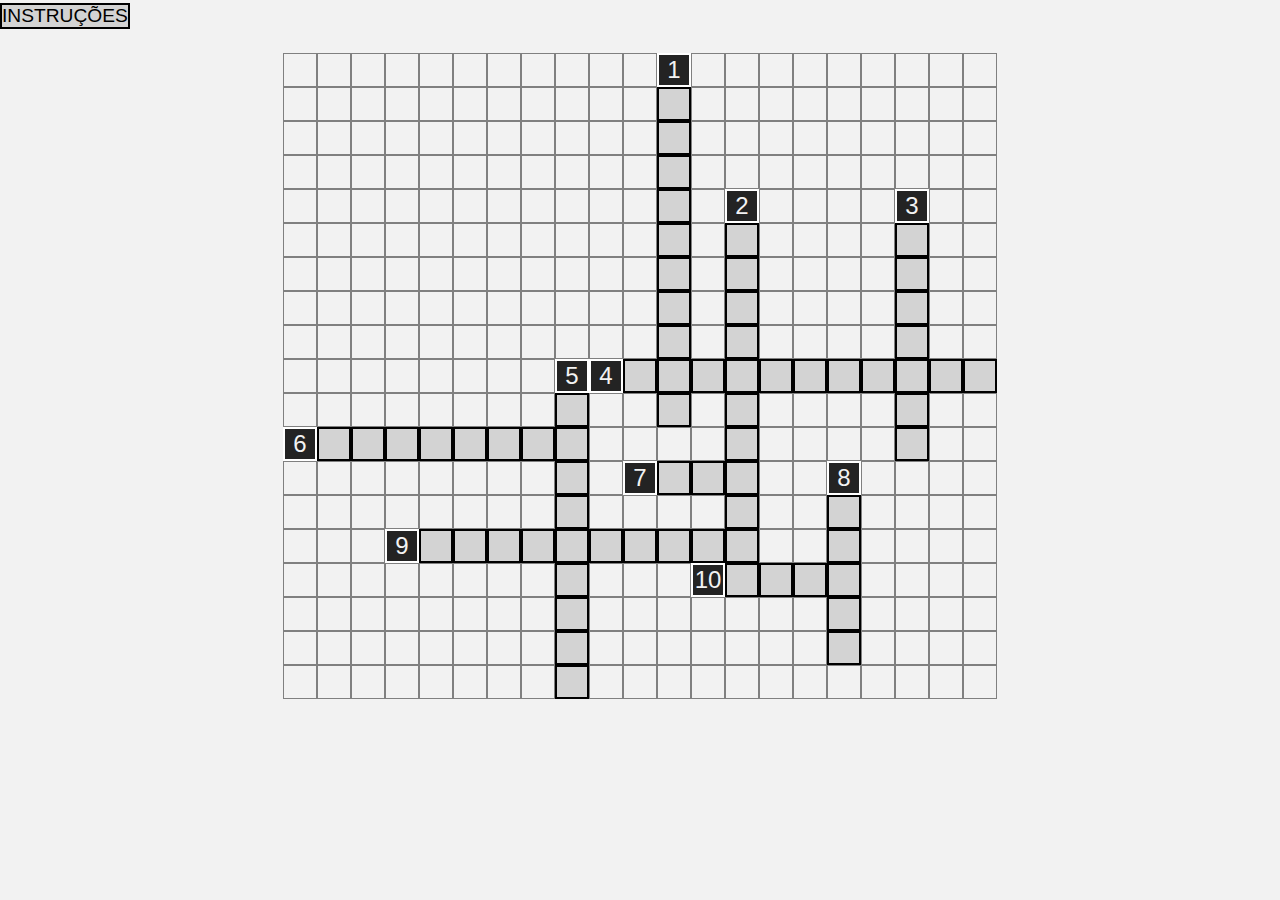
<file: index.html>
<!DOCTYPE html>
<html lang="pt">
    
<head>
    <meta charset="UTF-8">
    <meta name="viewport" content="width=device-width, initial-scale=1.0">
    <title>Palavra Cruzada</title>
    <link rel="stylesheet" href="style.css">
</head>

<body>
    <input type="button" onclick="Regras()" value="INSTRUÇÕES" />
    <form>
    <div class="container" >
        <div class="cruzada">
            <div class="grid-jogo">
                <div class="vazio"></div>           <!--1-->
                <div class="vazio"></div>           <!--2-->
                <div class="vazio"></div>           <!--3-->
                <div class="vazio"></div>           <!--4-->
                <div class="vazio"></div>           <!--5-->
                <div class="vazio"></div>           <!--6-->
                <div class="vazio"></div>           <!--7-->
                <div class="vazio"></div>           <!--8-->
                <div class="vazio"></div>           <!--9-->
                <div class="vazio"></div>           <!--10-->
                <div class="vazio"></div>           <!--11-->
                <div class="numberBOX" ONCLICK="Pergunta1();" id="Pergunta1">1</div>      <!--12-->
                <div class="vazio"></div>           <!--13-->
                <div class="vazio"></div>           <!--14-->
                <div class="vazio"></div>           <!--15-->
                <div class="vazio"></div>           <!--16-->
                <div class="vazio"></div>           <!--17-->
                <div class="vazio"></div>           <!--18-->
                <div class="vazio"></div>           <!--19-->
                <div class="vazio"></div>           <!--20-->
                <div class="vazio"></div>           <!--21-->
                                         <!--QUEBRA DE LINHA 1-->
                <div class="vazio"></div><!--1-->
                <div class="vazio"></div><!--2-->
                <div class="vazio"></div><!--3-->
                <div class="vazio"></div><!--4-->
                <div class="vazio"></div><!--5-->
                <div class="vazio"></div><!--6-->
                <div class="vazio"></div><!--7-->
                <div class="vazio"></div><!--8-->
                <div class="vazio"></div><!--9-->
                <div class="vazio"></div><!--10-->
                <div class="vazio"></div><!--11-->
                <input type="text" id="P1_nvl1_1" maxlength="1" enable><!--12-->
                <div class="vazio"></div><!--13-->
                <div class="vazio"></div><!--14-->
                <div class="vazio"></div><!--15-->
                <div class="vazio"></div><!--16-->
                <div class="vazio"></div><!--17-->
                <div class="vazio"></div><!--18-->
                <div class="vazio"></div><!--19-->
                <div class="vazio"></div><!--20-->
                <div class="vazio"></div><!--21-->
                                         <!--QUEBRA DE LINHA 2-->
                <div class="vazio"></div><!--1-->
                <div class="vazio"></div><!--2-->
                <div class="vazio"></div><!--3-->
                <div class="vazio"></div><!--4-->
                <div class="vazio"></div><!--5-->
                <div class="vazio"></div><!--6-->
                <div class="vazio"></div><!--7-->
                <div class="vazio"></div><!--8-->
                <div class="vazio"></div><!--9-->
                <div class="vazio"></div><!--10-->
                <div class="vazio"></div><!--11-->
                <input id="P1_nvl1_2" name="P1_nvl1_2" type="text" maxlength="1"><!--12-->
                <div class="vazio"></div><!--13-->
                <div class="vazio"></div><!--14-->
                <div class="vazio"></div><!--15-->
                <div class="vazio"></div><!--16-->
                <div class="vazio"></div><!--17-->
                <div class="vazio"></div><!--18-->
                <div class="vazio"></div><!--19-->
                <div class="vazio"></div><!--20-->
                <div class="vazio"></div><!--21-->      
                                        <!--QUEBRA DE LINHA 3-->
                <div class="vazio"></div><!--1-->
                <div class="vazio"></div><!--2-->
                <div class="vazio"></div><!--3-->
                <div class="vazio"></div><!--4-->
                <div class="vazio"></div><!--5-->
                <div class="vazio"></div><!--6-->
                <div class="vazio"></div><!--7-->
                <div class="vazio"></div><!--8-->
                <div class="vazio"></div><!--9-->
                <div class="vazio"></div><!--10-->
                <div class="vazio"></div><!--11-->
                <input id="P1_nvl1_3" type="text" maxlength="1"><!--12-->
                <div class="vazio"></div><!--13-->
                <div class="vazio"></div><!--14-->
                <div class="vazio"></div><!--15-->
                <div class="vazio"></div><!--16-->
                <div class="vazio"></div><!--17-->
                <div class="vazio"></div><!--18-->
                <div class="vazio"></div><!--19-->
                <div class="vazio"></div><!--20-->
                <div class="vazio"></div><!--21-->
                                        <!--QUEBRA DE LINHA 4-->
                <div class="vazio"></div><!--1-->
                <div class="vazio"></div><!--2-->
                <div class="vazio"></div><!--3-->
                <div class="vazio"></div><!--4-->
                <div class="vazio"></div><!--5-->
                <div class="vazio"></div><!--6-->
                <div class="vazio"></div><!--7-->
                <div class="vazio"></div><!--8-->
                <div class="vazio"></div><!--9-->
                <div class="vazio"></div><!--10-->
                <div class="vazio"></div><!--11-->
                <input id="P1_nvl1_4" type="text" maxlength="1"><!--12-->
                <div class="vazio"></div><!--13-->
                <div class="numberBOX" ONCLICK="Pergunta2();">2</div><!--14-->
                <div class="vazio"></div><!--15-->
                <div class="vazio"></div><!--16-->
                <div class="vazio"></div><!--17-->
                <div class="vazio"></div><!--18-->
                <div class="numberBOX" ONCLICK="Pergunta3();">3</div><!--19-->
                <div class="vazio"></div><!--20-->
                <div class="vazio"></div><!--21-->
                                        <!--QUEBRA DE LINHA 5-->
                <div class="vazio"></div><!--1-->
                <div class="vazio"></div><!--2-->
                <div class="vazio"></div><!--3-->
                <div class="vazio"></div><!--4-->
                <div class="vazio"></div><!--5-->
                <div class="vazio"></div><!--6-->
                <div class="vazio"></div><!--7-->
                <div class="vazio"></div><!--8-->
                <div class="vazio"></div><!--9-->
                <div class="vazio"></div><!--10-->
                <div class="vazio"></div><!--11-->
                <input id="P1_nvl1_5" type="text" maxlength="1"><!--12-->
                <div class="vazio"></div><!--13-->
                <input id="P2_nvl1_1" type="text" maxlength="1"><!--14-->
                <div class="vazio"></div><!--15-->
                <div class="vazio"></div><!--16-->
                <div class="vazio"></div><!--17-->
                <div class="vazio"></div><!--18-->
                <input id="P3_nvl1_1" type="text" maxlength="1"><!--19-->
                <div class="vazio"></div><!--20-->
                <div class="vazio"></div><!--21-->
                                        <!--QUEBRA DE LINHA 6-->
                <div class="vazio"></div><!--1-->
                <div class="vazio"></div><!--2-->
                <div class="vazio"></div><!--3-->
                <div class="vazio"></div><!--4-->
                <div class="vazio"></div><!--5-->
                <div class="vazio"></div><!--6-->
                <div class="vazio"></div><!--7-->
                <div class="vazio"></div><!--8-->
                <div class="vazio"></div><!--9-->
                <div class="vazio"></div><!--10-->
                <div class="vazio"></div><!--11-->
                <input id="P1_nvl1_6" type="text" maxlength="1"><!--12-->
                <div class="vazio"></div><!--13-->
                <input id="P2_nvl1_2" type="text" maxlength="1"><!--14-->
                <div class="vazio"></div><!--15-->
                <div class="vazio"></div><!--16-->
                <div class="vazio"></div><!--17-->
                <div class="vazio"></div><!--18-->
                <input id="P3_nvl1_2" type="text" maxlength="1"><!--19-->
                <div class="vazio"></div><!--20-->
                <div class="vazio"></div><!--21-->
                                        <!--QUEBRA DE LINHA 7-->
                <div class="vazio"></div><!--1-->
                <div class="vazio"></div><!--2-->
                <div class="vazio"></div><!--3-->
                <div class="vazio"></div><!--4-->
                <div class="vazio"></div><!--5-->
                <div class="vazio"></div><!--6-->
                <div class="vazio"></div><!--7-->
                <div class="vazio"></div><!--8-->
                <div class="vazio"></div><!--9-->
                <div class="vazio"></div><!--10-->
                <div class="vazio"></div><!--11-->
                <input id="P1_nvl1_7" type="text" maxlength="1"><!--12-->
                <div class="vazio"></div><!--13-->
                <input id="P2_nvl1_3" type="text" maxlength="1"><!--14-->
                <div class="vazio"></div><!--15-->
                <div class="vazio"></div><!--16-->
                <div class="vazio"></div><!--17-->
                <div class="vazio"></div><!--18-->
                <input id="P3_nvl1_3" type="text" maxlength="1"><!--19-->
                <div class="vazio"></div><!--20-->
                <div class="vazio"></div><!--21-->                  
                                        <!--QUEBRA DE LINHA 8-->
                <div class="vazio"></div><!--1-->
                <div class="vazio"></div><!--2-->
                <div class="vazio"></div><!--3-->
                <div class="vazio"></div><!--4-->
                <div class="vazio"></div><!--5-->
                <div class="vazio"></div><!--6-->
                <div class="vazio"></div><!--7-->
                <div class="vazio"></div><!--8-->
                <div class="vazio"></div><!--9-->
                <div class="vazio"></div><!--10-->
                <div class="vazio"></div><!--11-->
                <input id="P1_nvl1_8" type="text" maxlength="1"><!--12-->
                <div class="vazio"></div><!--13-->
                <input id="P2_nvl1_4" type="text" maxlength="1"><!--14-->
                <div class="vazio"></div><!--15-->
                <div class="vazio"></div><!--16-->
                <div class="vazio"></div><!--17-->
                <div class="vazio"></div><!--18-->
                <input id="P3_nvl1_4" type="text" maxlength="1"><!--19-->
                <div class="vazio"></div><!--20-->
                <div class="vazio"></div><!--21-->
                                        <!--QUEBRA DE LINHA 9-->
                <div class="vazio"></div><!--1-->
                <div class="vazio"></div><!--2-->
                <div class="vazio"></div><!--3-->
                <div class="vazio"></div><!--4-->
                <div class="vazio"></div><!--5-->
                <div class="vazio"></div><!--6-->
                <div class="vazio"></div><!--7-->
                <div class="vazio"></div><!--8-->
                <div class="numberBOX" ONCLICK="Pergunta5();">5</div><!--9-->
                <div class="numberBOX" ONCLICK="Pergunta6();">4</div><!--10-->
                <input id="P4_nvl1_1" type="text" maxlength="1"><!--11-->
                <input id="P1_nvl1_9" type="text" maxlength="1"><!--12-->
                <input id="P4_nvl1_3" type="text" maxlength="1"><!--13-->
                <input id="P2_nvl1_5" type="text" maxlength="1"><!--14-->
                <input id="P4_nvl1_5" type="text" maxlength="1"><!--15-->
                <input id="P4_nvl1_6" type="text" maxlength="1"><!--16-->
                <input id="P4_nvl1_7" type="text" maxlength="1"><!--17-->
                <input id="P4_nvl1_8" type="text" maxlength="1"><!--18-->
                <input id="P3_nvl1_5" type="text" maxlength="1"><!--19-->
                <input id="P4_nvl1_10" type="text" maxlength="1"><!--20-->
                <input id="P4_nvl1_11" onblur ="resposta4()" type="text" maxlength="1"><!--21-->
                                        <!--QUEBRA DE LINHA 10-->
                <div class="vazio"></div><!--1-->
                <div class="vazio"></div><!--2-->
                <div class="vazio"></div><!--3-->
                <div class="vazio"></div><!--4-->
                <div class="vazio"></div><!--5-->
                <div class="vazio"></div><!--6-->
                <div class="vazio"></div><!--7-->
                <div class="vazio"></div><!--8-->
                <input id="P5_nvl1_1" type="text" maxlength="1"><!--9-->
                <div class="vazio"></div><!--10-->
                <div class="vazio"></div><!--11-->
                <input id="P1_nvl1_10" onkeyup ="resposta1();" type="text" maxlength="1"><!--12-->
                <div class="vazio"></div><!--13-->
                <input id="P2_nvl1_6" type="text" maxlength="1"><!--14-->
                <div class="vazio"></div><!--15-->
                <div class="vazio"></div><!--16-->
                <div class="vazio"></div><!--17-->
                <div class="vazio"></div><!--18-->
                <input id="P3_nvl1_6" type="text" maxlength="1"><!--19-->
                <div class="vazio"></div><!--20-->
                <div class="vazio"></div><!--21-->
                                        <!--QUEBRA DE LINHA 11-->
                <div class="numberBOX" ONCLICK="Pergunta6();">6</div><!--1-->
                <input id="P6_nvl1_1" type="text" maxlength="1"><!--2-->
                <input id="P6_nvl1_2" type="text" maxlength="1"><!--3-->
                <input id="P6_nvl1_3" type="text" maxlength="1"><!--4-->
                <input id="P6_nvl1_4" type="text" maxlength="1"><!--5-->
                <input id="P6_nvl1_5" type="text" maxlength="1"><!--6-->
                <input id="P6_nvl1_6" type="text" maxlength="1"><!--7-->
                <input id="P6_nvl1_7" type="text" maxlength="1"><!--8-->
                <input id="P5_nvl1_2" onkeyup ="resposta6();" type="text" maxlength="1"><!--9-->
                <div class="vazio"></div><!--10-->
                <div class="vazio"></div><!--11-->
                <div class="vazio"></div><!--12-->
                <div class="vazio"></div><!--13-->
                <input id="P2_nvl1_7" type="text" maxlength="1"><!--14-->
                <div class="vazio"></div><!--15-->
                <div class="vazio"></div><!--16-->
                <div class="vazio"></div><!--17-->
                <div class="vazio"></div><!--18-->
                <input id="P3_nvl1_7" onkeyup="resposta3();" type="text" maxlength="1" ><!--19-->
                <div class="vazio"></div><!--20-->
                <div class="vazio"></div><!--21-->
                                        <!--QUEBRA DE LINHA 12-->
                <div class="vazio"></div><!--1-->
                <div class="vazio"></div><!--2-->
                <div class="vazio"></div><!--3-->
                <div class="vazio"></div><!--4-->
                <div class="vazio"></div><!--5-->
                <div class="vazio"></div><!--6-->
                <div class="vazio"></div><!--7-->
                <div class="vazio"></div><!--8-->
                <input id="P5_nvl1_3" type="text" maxlength="1"><!--9-->
                <div class="vazio"></div><!--10-->
                <div class="numberBOX" ONCLICK="Pergunta7();">7</div><!--11-->
                <input id="P7_nvl1_1" type="text" maxlength="1"><!--12      U--> 
                <input id="P7_nvl1_2" onblur="resposta7();" type="text" maxlength="1"><!--13      L-->
                <input id="P2_nvl1_8" type="text" maxlength="1"><!--14      A-->
                <div class="vazio"></div><!--15-->
                <div class="vazio"></div><!--16-->
                <div class="numberBOX" ONCLICK="Pergunta8();">8</div><!--17-->
                <div class="vazio"></div><!--18-->
                <div class="vazio"></div><!--19-->
                <div class="vazio"></div><!--20-->
                <div class="vazio"></div><!--21-->
                                        <!--QUEBRA DE LINHA 13-->
                <div class="vazio"></div><!--1-->
                <div class="vazio"></div><!--2-->
                <div class="vazio"></div><!--3-->
                <div class="vazio"></div><!--4-->
                <div class="vazio"></div><!--5-->
                <div class="vazio"></div><!--6-->
                <div class="vazio"></div><!--7-->
                <div class="vazio"></div><!--8-->
                <input id="P5_nvl1_4" type="text" maxlength="1"><!--9-->
                <div class="vazio"></div><!--10-->
                <div class="vazio"></div><!--11-->
                <div class="vazio"></div><!--12-->
                <div class="vazio"></div><!--13-->
                <input id="P2_nvl1_9" type="text" maxlength="1"><!--14-->
                <div class="vazio"></div><!--15-->
                <div class="vazio"></div><!--16-->
                <input id="P8_nvl1_1" type="text" maxlength="1"><!--17-->
                <div class="vazio"></div><!--18-->
                <div class="vazio"></div><!--19-->
                <div class="vazio"></div><!--20-->
                <div class="vazio"></div><!--21-->
                                        <!--QUEBRA DE LINHA 14-->
                <div class="vazio"></div><!--1-->
                <div class="vazio"></div><!--2-->
                <div class="vazio"></div><!--3-->
                <div class="numberBOX" ONCLICK="Pergunta9();">9</div><!--4-->
                <input id="P9_nvl1_1" type="text" maxlength="1"><!--5-->
                <input id="P9_nvl1_2" type="text" maxlength="1"><!--6-->
                <input id="P9_nvl1_3" type="text" maxlength="1"><!--7-->
                <input id="P9_nvl1_4" type="text" maxlength="1"><!--8-->
                <input id="P5_nvl1_5" type="text" maxlength="1"><!--9-->
                <input id="P9_nvl1_6" type="text" maxlength="1"><!--10-->
                <input id="P9_nvl1_7" type="text" maxlength="1"><!--11-->
                <input id="P9_nvl1_8" type="text" maxlength="1"><!--12-->
                <input id="P9_nvl1_9" onblur="resposta9();" type="text" maxlength="1"><!--13-->
                <input id="P2_nvl1_10" type="text" maxlength="1"><!--14-->
                <div class="vazio"></div><!--15-->
                <div class="vazio"></div><!--16-->
                <input id="P8_nvl1_2" type="text" maxlength="1"><!--17-->
                <div class="vazio"></div><!--18-->
                <div class="vazio"></div><!--19-->
                <div class="vazio"></div><!--20-->
                <div class="vazio"></div><!--21-->
                                        <!--QUEBRA DE LINHA 15-->
                <div class="vazio"></div><!--1-->
                <div class="vazio"></div><!--2-->
                <div class="vazio"></div><!--3-->
                <div class="vazio"></div><!--4-->
                <div class="vazio"></div><!--5-->
                <div class="vazio"></div><!--6-->
                <div class="vazio"></div><!--7-->
                <div class="vazio"></div><!--8-->
                <input id="P5_nvl1_6" type="text" maxlength="1"><!--9-->
                <div class="vazio"></div><!--10-->
                <div class="vazio"></div><!--11-->
                <div class="vazio"></div><!--12-->
                <div class="numberBOX" ONCLICK="Pergunta10();">10</div><!--13-->
                <input onblur="resposta2()"id="P2_nvl1_11" type="text" maxlength="1"><!--14-->
                <input id="P10_nvl1_2" type="text" maxlength="1"><!--15-->
                <input id="P10_nvl1_3" type="text" maxlength="1"><!--16-->
                <input onblur="resposta10();" id="P8_nvl1_3" type="text" maxlength="1"><!--17-->
                <div class="vazio"></div><!--18-->
                <div class="vazio"></div><!--19-->
                <div class="vazio"></div><!--20-->
                <div class="vazio"></div><!--21-->
                                        <!--QUEBRA DE LINHA 16-->
                <div class="vazio"></div><!--1-->
                <div class="vazio"></div><!--2-->
                <div class="vazio"></div><!--3-->
                <div class="vazio"></div><!--4-->
                <div class="vazio"></div><!--5-->
                <div class="vazio"></div><!--6-->
                <div class="vazio"></div><!--7-->
                <div class="vazio"></div><!--8-->
                <input id="P5_nvl1_7" type="text" maxlength="1"><!--9-->
                <div class="vazio"></div><!--10-->
                <div class="vazio"></div><!--11-->
                <div class="vazio"></div><!--12-->
                <div class="vazio"></div><!--13-->
                <div class="vazio"></div><!--14-->
                <div class="vazio"></div><!--15-->
                <div class="vazio"></div><!--16-->
                <input id="P8_nvl1_4" type="text" maxlength="1"><!--17-->
                <div class="vazio"></div><!--18-->
                <div class="vazio"></div><!--19-->
                <div class="vazio"></div><!--20-->
                <div class="vazio"></div><!--21-->
                                        <!--QUEBRA DE LINHA 17-->
                <div class="vazio"></div><!--1-->
                <div class="vazio"></div><!--2-->
                <div class="vazio"></div><!--3-->
                <div class="vazio"></div><!--4-->
                <div class="vazio"></div><!--5-->
                <div class="vazio"></div><!--6-->
                <div class="vazio"></div><!--7-->
                <div class="vazio"></div><!--8-->
                <input id="P5_nvl1_8" type="text" maxlength="1"><!--9-->
                <div class="vazio"></div><!--10-->
                <div class="vazio"></div><!--11-->
                <div class="vazio"></div><!--12-->
                <div class="vazio"></div><!--13-->
                <div class="vazio"></div><!--14-->
                <div class="vazio"></div><!--15-->
                <div class="vazio"></div><!--16-->
                <input onkeyup="resposta8();" id="P8_nvl1_5" type="text" maxlength="1"><!--17-->
                <div class="vazio"></div><!--18-->
                <div class="vazio"></div><!--19-->
                <div class="vazio"></div><!--20-->
                <div class="vazio"></div><!--21-->
                                        <!--QUEBRA DE LINHA 18-->
                <div class="vazio"></div><!--1-->
                <div class="vazio"></div><!--2-->
                <div class="vazio"></div><!--3-->
                <div class="vazio"></div><!--4-->
                <div class="vazio"></div><!--5-->
                <div class="vazio"></div><!--6-->
                <div class="vazio"></div><!--7-->
                <div class="vazio"></div><!--8-->
                <input onkeyup="resposta5();" id="P5_nvl1_9" type="text" maxlength="1"><!--9-->
                <div class="vazio"></div><!--10-->
                <div class="vazio"></div><!--11-->
                <div class="vazio"></div><!--12-->
                <div class="vazio"></div><!--13-->
                <div class="vazio"></div><!--14-->
                <div class="vazio"></div><!--15-->
                <div class="vazio"></div><!--16-->
                <div class="vazio"></div><!--17-->
                <div class="vazio"></div><!--18-->
                <div class="vazio"></div><!--19-->
                <div class="vazio"></div><!--20-->
                <div class="vazio"></div><!--21-->
                                        <!--QUEBRA DE LINHA 18-->  
            </div>
        </div>
    </form>

   <!-- <form name="form1">
  <p>Days
    <input type="text" name="days" value="0" size="3">Hours
    <input type="text" name="hours" value="0" size="4">Minutes
    <input type="text" name="minutes" value="0" size="7">Seconds
    <input type="text" name="seconds" value="0" size="7">
  </p>
  
</form>-->



  <!--      <div class="box2">
            <div class="placar">
                <h1>Pontos: <b id="b_pontos">0</b></h1>
            </div>
            <div class="botoes">
                <div class="coluna">
                    <div class="div_resp">
                        <button onclick="resposta1()">Resposta 1</button>
                        <button onclick="dica1()">Definição</button>
                        </p>
                    </div>
                    <div class="div_resp">
                        <button onclick="resposta2()">Resposta 2</button>
                        <button onclick="dica2()">Definição</button>
                    </div>
                    <div class="div_resp">
                        <button onclick="resposta3()">Resposta 3</button><button onclick="dica3()">Definição</button>
                    </div>
                    <div class="div_resp">
                        <button onclick="resposta4()">Resposta 4</button><button onclick="dica4()">Definição</button>
                    </div>
                    <div class="div_resp">
                        <button onclick="resposta5()">Resposta 5</button><button onclick="dica5()">Definição</button>
                    </div>
                    <div class="div_resp">
                        <button onclick="resposta6()">Resposta 6</button><button onclick="dica6()">Definição</button>
                    </div>
                    <div class="div_resp">
                        <button onclick="resposta7()">Resposta 7</button><button onclick="dica7()">Definição</button>
                    </div>
                </div>

                <div class="coluna">
                    <div class="div_resp">
                        <button onclick="resposta8()">Resposta 8</button><button onclick="dica8()">Definição</button>
                    </div>
                    <div class="div_resp">
                        <button onclick="resposta9()">Resposta 9</button><button onclick="dica9()">Definição</button>
                    </div>
                    <div class="div_resp">
                        <button onclick="resposta10()">Resposta 10</button><button onclick="dica10()">Definição</button>
                    </div>
                    <div class="div_resp">
                        <button onclick="resposta11()">Resposta 11</button><button onclick="dica11()">Definição</button>
                    </div>
                    <div class="div_resp">
                        <button onclick="resposta12()">Resposta 12</button><button onclick="dica12()">Definição</button>
                    </div>
                    <div class="div_resp">
                        <button onclick="resposta13()">Resposta 13</button><button onclick="dica13()">Definição</button>
                    </div>
                    <div class="div_resp">
                        <button onclick="resposta14()">Resposta 14</button><button onclick="dica14()">Definição</button>
                    </div>
                </div>

            </div>

        </div>
        
    </div>-->
  
</body>


</html>
<script src="script.js"></script>
</file>
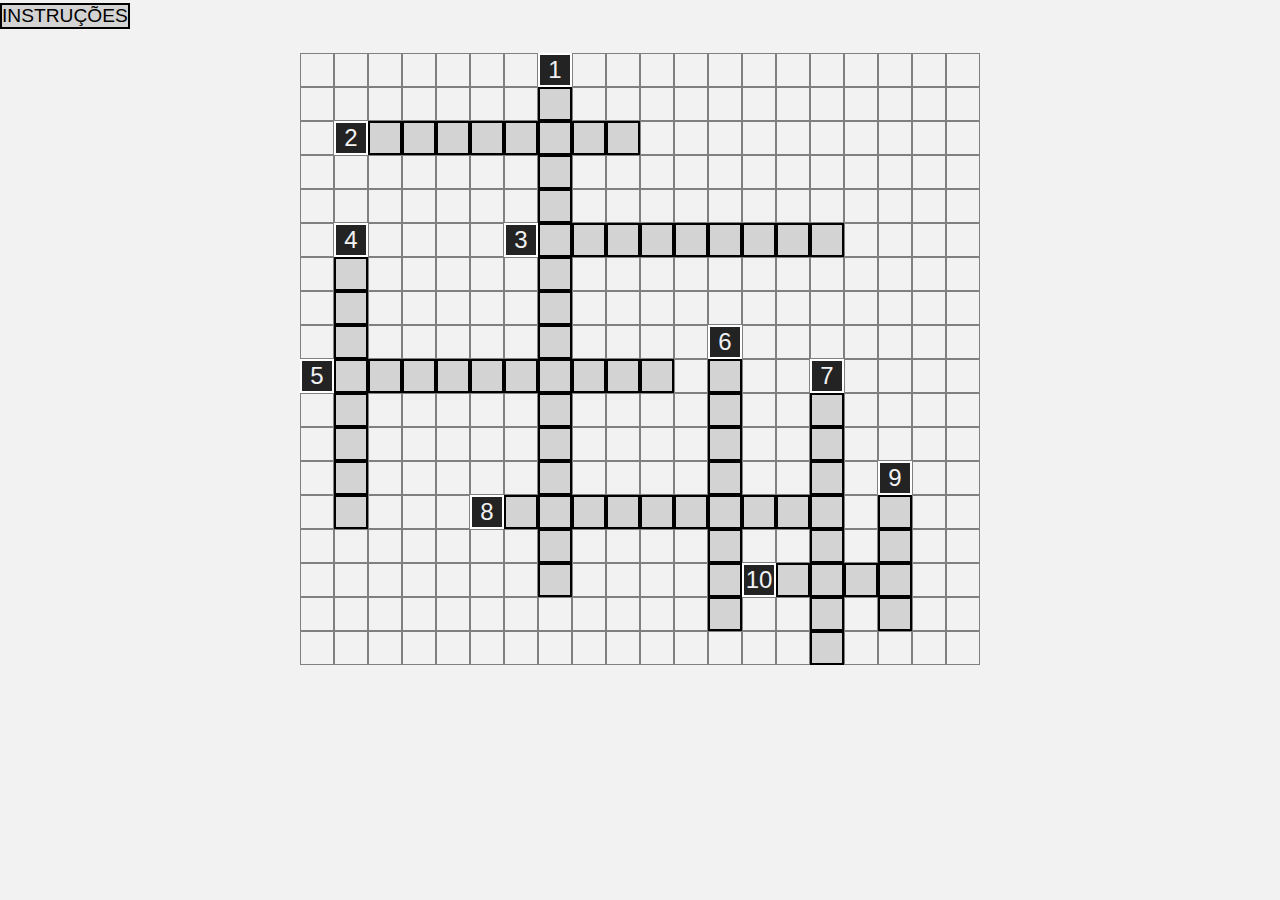
<file: index_nvl2.html>
<!DOCTYPE html>
<html lang="pt">

<head>
    <meta charset="UTF-8">
    <meta name="viewport" content="width=device-width, initial-scale=1.0">
    <title>Palavra Cruzada</title>
    <link rel="stylesheet" href="style_nvl2.css">
</head>

<body>
    <input type="button" onclick="Regras()" value="INSTRUÇÕES" />
    <div class="container">
        <div class="cruzada">
            <div class="grid-jogo">
                <div class="vazio"></div><!--1-->
                <div class="vazio"></div><!--2-->
                <div class="vazio"></div><!--3-->
                <div class="vazio"></div><!--4-->
                <div class="vazio"></div><!--5-->
                <div class="vazio"></div><!--6-->
                <div class="vazio"></div><!--7-->
                <div onclick="nvl2dica1();" class="numberBOX">1</div><!--8-->
                <div class="vazio"></div><!--9-->
                <div class="vazio"></div><!--10-->
                <div class="vazio"></div><!--11-->
                <div class="vazio"></div><!--12-->
                <div class="vazio"></div><!--13-->
                <div class="vazio"></div><!--14-->
                <div class="vazio"></div><!--15-->
                <div class="vazio"></div><!--16-->
                <div class="vazio"></div><!--17-->
                <div class="vazio"></div><!--18-->
                <div class="vazio"></div><!--19-->
                <div class="vazio"></div><!--20-->
                                         <!--QUEBRA DE LINHA 1-->
                <div class="vazio"></div><!--1-->
                <div class="vazio"></div><!--2-->
                <div class="vazio"></div><!--3-->
                <div class="vazio"></div><!--4-->
                <div class="vazio"></div><!--5-->
                <div class="vazio"></div><!--6-->
                <div class="vazio"></div><!--7-->
                <input id="P1_nvl2_1" type="text" maxlength="1"><!--8-->
                <div class="vazio"></div><!--9-->
                <div class="vazio"></div><!--10-->
                <div class="vazio"></div><!--11-->
                <div class="vazio"></div><!--12-->
                <div class="vazio"></div><!--13-->
                <div class="vazio"></div><!--14-->
                <div class="vazio"></div><!--15-->
                <div class="vazio"></div><!--16-->
                <div class="vazio"></div><!--17-->
                <div class="vazio"></div><!--18-->
                <div class="vazio"></div><!--19-->
                <div class="vazio"></div><!--20-->
                                         <!--QUEBRA DE LINHA 2-->
                <div class="vazio"></div><!--1-->
                <div onclick="nvl2dica2();" class="numberBOX">2</div><!--2-->
                <input id="P2_nvl2_1" type="text" maxlength="1"><!--3-->
                <input id="P2_nvl2_2" type="text" maxlength="1"><!--4-->
                <input id="P2_nvl2_3" type="text" maxlength="1"><!--5-->
                <input id="P2_nvl2_4" type="text" maxlength="1"><!--6-->
                <input id="P2_nvl2_5" type="text" maxlength="1"><!--7-->
                <input id="P1_nvl2_2" type="text" maxlength="1"><!--8-->
                <input id="P2_nvl2_7" type="text" maxlength="1"><!--9-->
                <input onblur="nvl2resposta2();"id="P2_nvl2_8" type="text" maxlength="1"><!--10-->
                <div class="vazio"></div><!--11-->
                <div class="vazio"></div><!--12-->
                <div class="vazio"></div><!--13-->
                <div class="vazio"></div><!--14-->
                <div class="vazio"></div><!--15-->
                <div class="vazio"></div><!--16-->
                <div class="vazio"></div><!--17-->
                <div class="vazio"></div><!--18-->
                <div class="vazio"></div><!--19-->
                <div class="vazio"></div><!--20-->      
                                        <!--QUEBRA DE LINHA 3-->
                <div class="vazio"></div><!--1-->
                <div class="vazio"></div><!--2-->
                <div class="vazio"></div><!--3-->
                <div class="vazio"></div><!--4-->
                <div class="vazio"></div><!--5-->
                <div class="vazio"></div><!--6-->
                <div class="vazio"></div><!--7-->
                <input id="P1_nvl2_3" type="text" maxlength="1"><!--8-->
                <div class="vazio"></div><!--9-->
                <div class="vazio"></div><!--10-->
                <div class="vazio"></div><!--11-->
                <div class="vazio"></div><!--12-->
                <div class="vazio"></div><!--13-->
                <div class="vazio"></div><!--14-->
                <div class="vazio"></div><!--15-->
                <div class="vazio"></div><!--16-->
                <div class="vazio"></div><!--17-->
                <div class="vazio"></div><!--18-->
                <div class="vazio"></div><!--19-->
                <div class="vazio"></div><!--20-->
                                        <!--QUEBRA DE LINHA 4-->
                <div class="vazio"></div><!--1-->
                <div class="vazio"></div><!--2-->
                <div class="vazio"></div><!--3-->
                <div class="vazio"></div><!--4-->
                <div class="vazio"></div><!--5-->
                <div class="vazio"></div><!--6-->
                <div class="vazio"></div><!--7-->
                <input id="P1_nvl2_4" type="text" maxlength="1"><!--8-->
                <div class="vazio"></div><!--9-->
                <div class="vazio"></div><!--10-->
                <div class="vazio"></div><!--11-->
                <div class="vazio"></div><!--12-->
                <div class="vazio"></div><!--13-->
                <div class="vazio"></div><!--14-->
                <div class="vazio"></div><!--15-->
                <div class="vazio"></div><!--16-->
                <div class="vazio"></div><!--17-->
                <div class="vazio"></div><!--18-->
                <div class="vazio"></div><!--19-->
                <div class="vazio"></div><!--20-->
                                        <!--QUEBRA DE LINHA 5-->
                <div class="vazio"></div><!--1-->
                <div onclick="nvl2dica4();"class="numberBOX">4</div><!--2-->
                <div class="vazio"></div><!--3-->
                <div class="vazio"></div><!--4-->
                <div class="vazio"></div><!--5-->
                <div class="vazio"></div><!--6-->
                <div onclick="nvl2dica3();"class="numberBOX">3</div><!--7-->
                <input id="P1_nvl2_5" type="text" maxlength="1"><!--8-->
                <input id="P3_nvl2_2" type="text" maxlength="1"><!--9-->
                <input id="P3_nvl2_3" type="text" maxlength="1"><!--10-->
                <input id="P3_nvl2_4" type="text" maxlength="1"><!--11-->
                <input id="P3_nvl2_5" type="text" maxlength="1"><!--12-->
                <input id="P3_nvl2_6" type="text" maxlength="1"><!--13-->
                <input id="P3_nvl2_7" type="text" maxlength="1"><!--14-->
                <input id="P3_nvl2_8" type="text" maxlength="1"><!--15-->
                <input onblur="nvl2resposta3();" id="P3_nvl2_9" type="text" maxlength="1"><!--16-->
                <div class="vazio"></div><!--17-->
                <div class="vazio"></div><!--18-->
                <div class="vazio"></div><!--19-->
                <div class="vazio"></div><!--20-->
                                        <!--QUEBRA DE LINHA 6-->
                <div class="vazio"></div><!--1-->
                <input id="P4_nvl2_1" type="text" maxlength="1"><!--2-->
                <div class="vazio"></div><!--3-->
                <div class="vazio"></div><!--4-->
                <div class="vazio"></div><!--5-->
                <div class="vazio"></div><!--6-->
                <div class="vazio"></div><!--7-->
                <input id="P1_nvl2_6" type="text" maxlength="1"><!--8-->
                <div class="vazio"></div><!--9-->
                <div class="vazio"></div><!--10-->
                <div class="vazio"></div><!--11-->
                <div class="vazio"></div><!--12-->
                <div class="vazio"></div><!--13-->
                <div class="vazio"></div><!--14-->
                <div class="vazio"></div><!--15-->
                <div class="vazio"></div><!--16-->
                <div class="vazio"></div><!--17-->
                <div class="vazio"></div><!--18-->
                <div class="vazio"></div><!--19-->
                <div class="vazio"></div><!--20-->
                                        <!--QUEBRA DE LINHA 7-->
                <div class="vazio"></div><!--1-->
                <input id="P4_nvl2_2" type="text" maxlength="1"><!--2-->
                <div class="vazio"></div><!--3-->
                <div class="vazio"></div><!--4-->
                <div class="vazio"></div><!--5-->
                <div class="vazio"></div><!--6-->
                <div class="vazio"></div><!--7-->
                <input id="P1_nvl2_7" type="text" maxlength="1"><!--8-->
                <div class="vazio"></div><!--9-->
                <div class="vazio"></div><!--10-->
                <div class="vazio"></div><!--11-->
                <div class="vazio"></div><!--12-->
                <div class="vazio"></div><!--13-->
                <div class="vazio"></div><!--14-->
                <div class="vazio"></div><!--15-->
                <div class="vazio"></div><!--16-->
                <div class="vazio"></div><!--17-->
                <div class="vazio"></div><!--18-->
                <div class="vazio"></div><!--19-->
                <div class="vazio"></div><!--20-->                  
                                        <!--QUEBRA DE LINHA 8-->
                <div class="vazio"></div><!--1-->
                <input id="P4_nvl2_3" type="text" maxlength="1"><!--2-->
                <div class="vazio"></div><!--3-->
                <div class="vazio"></div><!--4-->
                <div class="vazio"></div><!--5-->
                <div class="vazio"></div><!--6-->
                <div class="vazio"></div><!--7-->
                <input id="P1_nvl2_8" type="text" maxlength="1"><!--8-->
                <div class="vazio"></div><!--9-->
                <div class="vazio"></div><!--10-->
                <div class="vazio"></div><!--11-->
                <div class="vazio"></div><!--12-->
                <div onclick="nvl2dica6();"class="numberBOX">6</div><!--13-->
                <div class="vazio"></div><!--14-->
                <div class="vazio"></div><!--15-->
                <div class="vazio"></div><!--16-->
                <div class="vazio"></div><!--17-->
                <div class="vazio"></div><!--18-->
                <div class="vazio"></div><!--19-->
                <div class="vazio"></div><!--20-->
                                        <!--QUEBRA DE LINHA 9-->
                <div onclick="nvl2dica5();"class="numberBOX">5</div><!--1-->
                <input id="P4_nvl2_4" type="text" maxlength="1"><!--2-->
                <input id="P5_nvl2_2" type="text" maxlength="1"><!--3-->
                <input id="P5_nvl2_3" type="text" maxlength="1"><!--4-->
                <input id="P5_nvl2_4" type="text" maxlength="1"><!--5-->
                <input id="P5_nvl2_5" type="text" maxlength="1"><!--6-->
                <input id="P5_nvl2_6" type="text" maxlength="1"><!--7-->
                <input id="P1_nvl2_9" type="text" maxlength="1"><!--8-->
                <input id="P5_nvl2_8" type="text" maxlength="1"><!--9-->
                <input id="P5_nvl2_9" type="text" maxlength="1"><!--10-->
                <input onblur="nvl2resposta5();" id="P5_nvl2_10" type="text" maxlength="1"><!--11-->
                <div class="vazio"></div><!--12-->
                <input id="P6_nvl2_1" type="text" maxlength="1"><!--13-->
                <div class="vazio"></div><!--14-->
                <div class="vazio"></div><!--15-->
                <div onclick="nvl2dica7();" class="numberBOX">7</div><!--16-->
                <div class="vazio"></div><!--17-->
                <div class="vazio"></div><!--18-->
                <div class="vazio"></div><!--19-->
                <div class="vazio"></div><!--20-->
                                        <!--QUEBRA DE LINHA 10-->
                <div class="vazio"></div><!--1-->
                <input id="P4_nvl2_5" type="text" maxlength="1"><!--2-->
                <div class="vazio"></div><!--3-->
                <div class="vazio"></div><!--4-->
                <div class="vazio"></div><!--5-->
                <div class="vazio"></div><!--6-->
                <div class="vazio"></div><!--7-->
                <input id="P1_nvl2_10" type="text" maxlength="1"><!--8-->
                <div class="vazio"></div><!--9-->
                <div class="vazio"></div><!--10-->
                <div class="vazio"></div><!--11-->
                <div class="vazio"></div><!--12-->
                <input id="P6_nvl2_2" type="text" maxlength="1"><!--13-->
                <div class="vazio"></div><!--14-->
                <div class="vazio"></div><!--15-->
                <input id="P7_nvl2_1" type="text" maxlength="1"><!--16-->
                <div class="vazio"></div><!--17-->
                <div class="vazio"></div><!--18-->
                <div class="vazio"></div><!--19-->
                <div class="vazio"></div><!--20-->
                                        <!--QUEBRA DE LINHA 11-->
                <div class="vazio"></div><!--1-->
                <input id="P4_nvl2_6" type="text" maxlength="1"><!--2-->
                <div class="vazio"></div><!--3-->
                <div class="vazio"></div><!--4-->
                <div class="vazio"></div><!--5-->
                <div class="vazio"></div><!--6-->
                <div class="vazio"></div><!--7-->
                <input id="P1_nvl2_11" type="text" maxlength="1"><!--8-->
                <div class="vazio"></div><!--9-->
                <div class="vazio"></div><!--10-->
                <div class="vazio"></div><!--11-->
                <div class="vazio"></div><!--12-->
                <input id="P6_nvl2_3" type="text" maxlength="1"><!--13-->
                <div class="vazio"></div><!--14-->
                <div class="vazio"></div><!--15-->
                <input id="P7_nvl2_2" type="text" maxlength="1"><!--16-->
                <div class="vazio"></div><!--17-->
                <div class="vazio"></div><!--18-->
                <div class="vazio"></div><!--19-->
                <div class="vazio"></div><!--20-->
                                        <!--QUEBRA DE LINHA 12-->
                <div class="vazio"></div><!--1-->
                <input id="P4_nvl2_7" type="text" maxlength="1"><!--2-->
                <div class="vazio"></div><!--3-->
                <div class="vazio"></div><!--4-->
                <div class="vazio"></div><!--5-->
                <div class="vazio"></div><!--6-->
                <div class="vazio"></div><!--7-->
                <input id="P1_nvl2_12" type="text" maxlength="1"><!--8-->
                <div class="vazio"></div><!--9-->
                <div class="vazio"></div><!--10-->
                <div class="vazio"></div><!--11-->
                <div class="vazio"></div><!--12-->
                <input id="P6_nvl2_4" type="text" maxlength="1"><!--13-->
                <div class="vazio"></div><!--14-->
                <div class="vazio"></div><!--15-->
                <input id="P7_nvl2_3" type="text" maxlength="1"><!--16-->
                <div class="vazio"></div><!--17-->
                <div onclick="nvl2dica9();" class="numberBOX">9</div><!--18-->
                <div class="vazio"></div><!--19-->
                <div class="vazio"></div><!--20-->
                                        <!--QUEBRA DE LINHA 13-->
                <div class="vazio"></div><!--1-->
                <input onblur="nvl2resposta4();" id="P4_nvl2_8" type="text" maxlength="1"><!--2-->
                <div class="vazio"></div><!--3-->
                <div class="vazio"></div><!--4-->
                <div class="vazio"></div><!--5-->
                <div onclick="nvl2dica8();" class="numberBOX">8</div><!--6-->
                <input id="P8_nvl2_1" type="text" maxlength="1"><!--7-->
                <input id="P1_nvl2_13" type="text" maxlength="1"><!--8-->
                <input id="P8_nvl2_3" type="text" maxlength="1"><!--9-->
                <input id="P8_nvl2_4" type="text" maxlength="1"><!--10-->
                <input id="P8_nvl2_5" type="text" maxlength="1"><!--11-->
                <input id="P8_nvl2_6" type="text" maxlength="1"><!--12-->
                <input id="P6_nvl2_5" type="text" maxlength="1"><!--13-->
                <input id="P8_nvl2_8" type="text" maxlength="1"><!--14-->
                <input id="P8_nvl2_9" type="text" maxlength="1"><!--15-->
                <input onblur="nvl2resposta8();" id="P7_nvl2_4" type="text" maxlength="1"><!--16-->
                <div class="vazio"></div><!--17-->
                <input id="P9_nvl2_1" type="text" maxlength="1"><!--18-->
                <div class="vazio"></div><!--19-->
                <div class="vazio"></div><!--20-->
                                        <!--QUEBRA DE LINHA 14-->
                <div class="vazio"></div><!--1-->
                <div class="vazio"></div><!--2-->
                <div class="vazio"></div><!--3-->
                <div class="vazio"></div><!--4-->
                <div class="vazio"></div><!--5-->
                <div class="vazio"></div><!--6-->
                <div class="vazio"></div><!--7-->
                <input id="P1_nvl2_14" type="text" maxlength="1"><!--8-->
                <div class="vazio"></div><!--9-->
                <div class="vazio"></div><!--10-->
                <div class="vazio"></div><!--11-->
                <div class="vazio"></div><!--12-->
                <input id="P6_nvl2_6" type="text" maxlength="1"><!--13-->
                <div class="vazio"></div><!--14-->
                <div class="vazio"></div><!--15-->
                <input id="P7_nvl2_5" type="text" maxlength="1"><!--16-->
                <div class="vazio"></div><!--17-->
                <input id="P9_nvl2_2" type="text" maxlength="1"><!--18-->
                <div class="vazio"></div><!--19-->
                <div class="vazio"></div><!--20-->
                                        <!--QUEBRA DE LINHA 15-->
                <div class="vazio"></div><!--1-->
                <div class="vazio"></div><!--2-->
                <div class="vazio"></div><!--3-->
                <div class="vazio"></div><!--4-->
                <div class="vazio"></div><!--5-->
                <div class="vazio"></div><!--6-->
                <div class="vazio"></div><!--7-->
                <input onblur="nvl2resposta1();"id="P1_nvl2_15" type="text" maxlength="1"><!--8-->
                <div class="vazio"></div><!--9-->
                <div class="vazio"></div><!--10-->
                <div class="vazio"></div><!--11-->
                <div class="vazio"></div><!--12-->
                <input id="P6_nvl2_7" type="text" maxlength="1"><!--13-->
                <div onclick="nvl2dica10();" class="numberBOX">10</div><!--14-->
                <input id="P10_nvl2_1" type="text" maxlength="1"><!--15-->
                <input id="P7_nvl2_6" type="text" maxlength="1"><!--16-->
                <input id="P10_nvl2_3" type="text" maxlength="1"><!--17-->
                <input onblur="nvl2resposta10();" id="P9_nvl2_3" type="text" maxlength="1"><!--18-->
                <div class="vazio"></div><!--19-->
                <div class="vazio"></div><!--20-->
                                        <!--QUEBRA DE LINHA 16-->
                <div class="vazio"></div><!--1-->
                <div class="vazio"></div><!--2-->
                <div class="vazio"></div><!--3-->
                <div class="vazio"></div><!--4-->
                <div class="vazio"></div><!--5-->
                <div class="vazio"></div><!--6-->
                <div class="vazio"></div><!--7-->
                <div class="vazio"></div><!--8-->
                <div class="vazio"></div><!--9-->
                <div class="vazio"></div><!--10-->
                <div class="vazio"></div><!--11-->
                <div class="vazio"></div><!--12-->
                <input onblur="nvl2resposta6();"id="P6_nvl2_8" type="text" maxlength="1"><!--13-->
                <div class="vazio"></div><!--14-->
                <div class="vazio"></div><!--15-->
                <input id="P7_nvl2_7" type="text" maxlength="1"><!--16-->
                <div class="vazio"></div><!--17-->
                <input onblur="nvl2resposta9();" id="P9_nvl2_4" type="text" maxlength="1"><!--18-->
                <div class="vazio"></div><!--19-->
                <div class="vazio"></div><!--20-->
										<!--QUEBRA DE LINHA 17-->
                <div class="vazio"></div><!--1-->
                <div class="vazio"></div><!--2-->
                <div class="vazio"></div><!--3-->
                <div class="vazio"></div><!--4-->
                <div class="vazio"></div><!--5-->
                <div class="vazio"></div><!--6-->
                <div class="vazio"></div><!--7-->
                <div class="vazio"></div><!--8-->
                <div class="vazio"></div><!--9-->
                <div class="vazio"></div><!--10-->
                <div class="vazio"></div><!--11-->
                <div class="vazio"></div><!--12-->
                <div class="vazio"></div><!--13-->
                <div class="vazio"></div><!--14-->
                <div class="vazio"></div><!--15-->
                <input onblur="nvl2resposta7();" id="P7_nvl2_8" type="text" maxlength="1"><!--16-->
                <div class="vazio"></div><!--17-->
                <div class="vazio"></div><!--18-->
                <div class="vazio"></div><!--19-->
                <div class="vazio"></div><!--20-->
            </div>
        </div>
       <!-- <div class="box2">
            <div class="placar">
                <h1>Pontos: <b id="b_pontos">0</b></h1>
            </div>
            <div class="botoes">
                <div class="coluna">
                    <div class="div_resp">
                        <button onclick="nvl2resposta1()">Resposta 1</button>
                        <button onclick="nvl2dica1()">Definição</button>
                        </p>
                    </div>
                    <div class="div_resp">
                        <button onclick="nvl2resposta2()">Resposta 2</button>
                        <button onclick="nvl2dica2()">Definição</button>
                    </div>
                    <div class="div_resp">
                        <button onclick="nvl2resposta3()">Resposta 3</button>
						<button onclick="nvl2dica3()">Definição</button>
                    </div>
                    <div class="div_resp">
                        <button onclick="nvl2resposta4()">Resposta 4</button>
						<button onclick="nvl2dica4()">Definição</button>
                    </div>
                    <div class="div_resp">
                        <button onclick="nvl2resposta5()">Resposta 5</button>
						<button onclick="nvl2dica5()">Definição</button>
                    </div>
                </div>

                <div class="coluna">
                    <div class="div_resp">
                        <button onclick="nvl2resposta6()">Resposta 6</button>
						<button onclick="nvl2dica6()">Definição</button>
                    </div>
                    <div class="div_resp">
                        <button onclick="nvl2resposta7()">Resposta 7</button>
						<button onclick="nvl2dica7()">Definição</button>
                    </div>
                    <div class="div_resp">
                        <button onclick="nvl2resposta8()">Resposta 8</button>
						<button onclick="nvl2dica8()">Definição</button>
                    </div>
                    <div class="div_resp">
                        <button onclick="nvl2resposta9()">Resposta 9</button>
						<button onclick="nvl2dica9()">Definição</button>
                    </div>
                    <div class="div_resp">
                        <button onclick="nvl2resposta10()">Resposta 10</button>
						<button onclick="nvl2dica10()">Definição</button>
                    </div>
                </div>

            </div>

        </div>-->
    </div>
</body>

</html>
<script src="script_nvl2.js"></script>
</file>
<file: style.css>
* {
    margin: 0;
    padding: 0;
    box-sizing: border-box;
}

body {
    font-size: 24px;
    background-color: #f2f2f2;
    font-family: Arial, Helvetica, sans-serif;
}

.container {
    display: flex;
    justify-content: space-around;
}

.box2 {
    height: 92vh;
    width: 33vw;
    background-color: #1E93A8;
    border: black 0.2em solid;
    margin-top: 4vh;
    border-radius: 10%;
    box-shadow: 0 0 0.3em black;
}
/*#Pergunta1{
    width:100px;
    height:100px;
    background-color:transparent;
  }*/
/*.cruzada {
    display: flex;
    justify-content: center;
    align-items: center;
    margin-top: 4vh;
    height: 92vh;
    width: 60vw;
    background-color: #cccccc;
    border: black 0.2em solid;
    border-radius: 3.5%;
    box-shadow: 0 0 0.3em black;
}*/

.grid-jogo {
    display: grid;
    height: 90%;
    width: 90%;
    grid-template-columns: repeat(21, 34px);
    grid-template-rows: repeat(21, 34px);
    margin: 1em;
}

.vazio {
    /*height: 30px;
    width: 30px;*/
    background-color: #f2f2f2;
    border: grey 1px solid;
}

.numberBOX {
    background-color: #232323;
    color: #f2f2f2;
    text-align: center;
    /*height: 35px;
    width: 35px;*/
    border: white 2px solid;
    display: flex;
    align-items: center;
    justify-content: center;
}

.numberBOX:hover {
    transform: scale(1.2);
}

/*.input-jogo {
    height: auto;
}*/
input {
    /*height: 35px;
    width: 35px;*/
    background-color: lightgrey;
    color: black;
    text-align: center;
    text-transform: uppercase;
    border: black 2px solid;
    font-size: 0.8em;
}

input:hover {
    background-color: blue;
    color: white;
}

.placar {
    color: white;
    height: 6%;
    margin: 3%;
}

.placar h1,
.placar b {
    padding: 0.2em;
    font-size: 1em;
    text-align: center;
}

.div_resp {
    display: flex;
    flex-direction: column;
    margin: 0.5%;
    width: 95%;
    height: 9%;
}

.botoes {
    display: flex;
    justify-content: space-around;
    flex-direction: row;
    height: 90%;
}

.botoes p {
    font-size: 0.5em;
}

.coluna {
    display: flex;
    flex-direction: column;
    align-items: center;
    width: 32%;
    padding-bottom: 3%;
    padding-top: 1%;
    justify-content: space-between;
}

button {
    font-size: 0.6em;
    margin: 0.1em;
    height: 1.8em;
    padding: 0.15em;
    box-shadow: 0 0 0.3em black;
    background-color: #f2f2f2;
    border: grey 0.005em solid;
}

button:hover {
    color: #f2f2f2;
    background-color: #232323;
    border: white 0.01em solid;
}
</file>
<file: style_nvl2.css>
* {
    margin: 0;
    padding: 0;
    box-sizing: border-box;
}

body {
    font-size: 24px;
    background-color: #f2f2f2;
    font-family: Arial, Helvetica, sans-serif;
}

.container {
    display: flex;
    justify-content: space-around;
}

.box2 {
    height: 92vh;
    width: 33vw;
    background-color: #1E93A8;
    border: black 0.2em solid;
    margin-top: 4vh;
    border-radius: 10%;
    box-shadow: 0 0 0.3em black;
}
/*#Pergunta1{
    width:100px;
    height:100px;
    background-color:transparent;
  }*/
/*.cruzada {
    display: flex;
    justify-content: center;
    align-items: center;
    margin-top: 4vh;
    height: 92vh;
    width: 60vw;
    background-color: #cccccc;
    border: black 0.2em solid;
    border-radius: 3.5%;
    box-shadow: 0 0 0.3em black;
}*/

.grid-jogo {
    display: grid;
    height: 90%;
    width: 90%;
    grid-template-columns: repeat(20, 34px);
    grid-template-rows: repeat(20, 34px);
    margin: 1em;
}

.vazio {
    /*height: 30px;
    width: 30px;*/
    background-color: #f2f2f2;
    border: grey 1px solid;
}

.numberBOX {
    background-color: #232323;
    color: #f2f2f2;
    text-align: center;
    /*height: 35px;
    width: 35px;*/
    border: white 2px solid;
    display: flex;
    align-items: center;
    justify-content: center;
}

.numberBOX:hover {
    transform: scale(1.2);
}

/*.input-jogo {
    height: auto;
}*/
input {
    /*height: 35px;
    width: 35px;*/
    background-color: lightgrey;
    color: black;
    text-align: center;
    text-transform: uppercase;
    border: black 2px solid;
    font-size: 0.8em;
}

input:hover {
    background-color: blue;
    color: white;
}

.placar {
    color: white;
    height: 6%;
    margin: 3%;
}

.placar h1,
.placar b {
    padding: 0.2em;
    font-size: 1em;
    text-align: center;
}

.div_resp {
    display: flex;
    flex-direction: column;
    margin: 0.5%;
    width: 95%;
    height: 9%;
}

.botoes {
    display: flex;
    justify-content: space-around;
    flex-direction: row;
    height: 90%;
}

.botoes p {
    font-size: 0.5em;
}

.coluna {
    display: flex;
    flex-direction: column;
    align-items: center;
    width: 32%;
    padding-bottom: 3%;
    padding-top: 1%;
    justify-content: space-between;
}

button {
    font-size: 0.6em;
    margin: 0.1em;
    height: 1.8em;
    padding: 0.15em;
    box-shadow: 0 0 0.3em black;
    background-color: #f2f2f2;
    border: grey 0.005em solid;
}

button:hover {
    color: #f2f2f2;
    background-color: #232323;
    border: white 0.01em solid;
}
</file>
